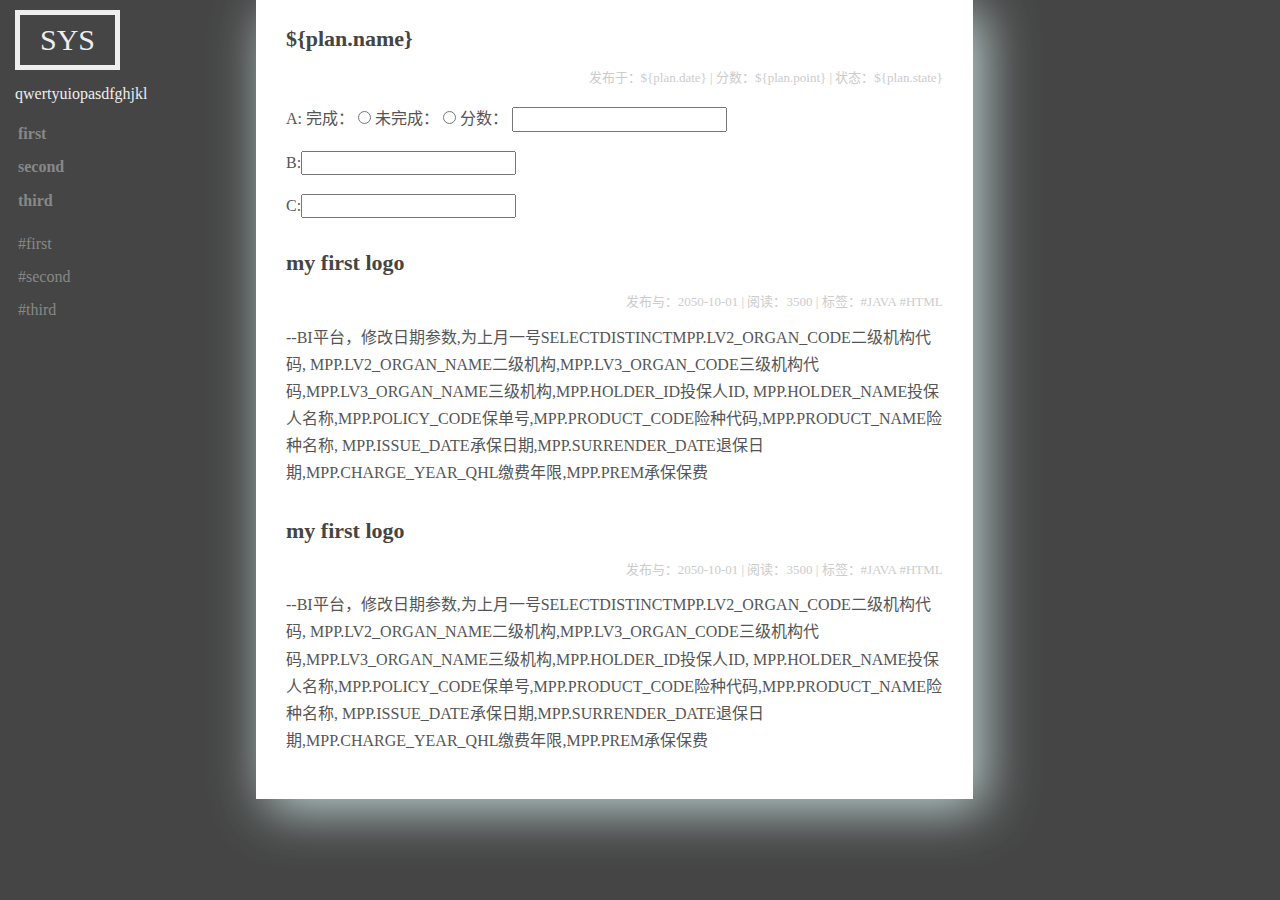
<file: src/main/webapp/index.html>
<!DOCTYPE html>
<html lang="zh-CN">
<head>
	<meta charset="UTF-8">
	<meta name="viewport" content="width=device-width, initial-scale=1.0">
	<meta http-equiv="X_UA_Compatible" content="ie=edge">
	<link rel="stylesheet" href="CSS/normalize.css">
	<link rel="stylesheet" href="CSS/main.css">
	<title>Blog</title>
</head>
<body>
	<div class="side-bar">
		<div class="header">
			<a class="logo" href="index.html">SYS</a>
			<div class="interest">qwertyuiopasdfghjkl</div>
		</div>
		<div class="nav">
			<a href="#" class="item">first</a>
			<a href="#" class="item">second</a>
			<a href="#" class="item">third</a>
		</div>
		<div class="tag-list">
			<a href="#" class="item">#first</a>
			<a href="#" class="item">#second</a>
			<a href="#" class="item">#third</a>
		</div>
	</div>
	<div class="main">
		<div class="article-list">
			<div class="item">
				<a class="title" href="#">${plan.name}</a>
				<div class="status">发布于：${plan.date} | 分数：${plan.point} | 状态：${plan.state}</div>
				<div class="content no-select">
					<p>
						<label id="plan.id1.planitem">A:</label>
						<label for="plan.id1.done">完成：</label>
						<input id="plan.id1.done" name="plan.id1" type="radio" />
						<label for="plan.id1.notdone">未完成：</label>
						<input id="plan.id1.notdone" name="plan.id1" type="radio" />
						<label>分数：</label>
						<input id="plan.id1.pointitem" type="text" />
					</p>
					<p><label>B:</label><input name="#" type="text" /></p>
					<p><label>C:</label><input name="#" type="text" /></p>
				</div>
			</div>
			<div class="item">
				<a class="title" href="article.html">my first logo</a>
				<div class="status">发布与：2050-10-01 | 阅读：3500 | 标签：#JAVA #HTML</div>
				<div class="content">
					--BI平台，修改日期参数,为上月一号SELECTDISTINCTMPP.LV2_ORGAN_CODE二级机构代码,
					MPP.LV2_ORGAN_NAME二级机构,MPP.LV3_ORGAN_CODE三级机构代码,MPP.LV3_ORGAN_NAME三级机构,MPP.HOLDER_ID投保人ID,
					MPP.HOLDER_NAME投保人名称,MPP.POLICY_CODE保单号,MPP.PRODUCT_CODE险种代码,MPP.PRODUCT_NAME险种名称,
					MPP.ISSUE_DATE承保日期,MPP.SURRENDER_DATE退保日期,MPP.CHARGE_YEAR_QHL缴费年限,MPP.PREM承保保费
				</div>
			</div>
			<div class="item">
				<a class="title" href="article.html">my first logo</a>
				<div class="status">发布与：2050-10-01 | 阅读：3500 | 标签：#JAVA #HTML</div>
				<div class="content">
					--BI平台，修改日期参数,为上月一号SELECTDISTINCTMPP.LV2_ORGAN_CODE二级机构代码,
					MPP.LV2_ORGAN_NAME二级机构,MPP.LV3_ORGAN_CODE三级机构代码,MPP.LV3_ORGAN_NAME三级机构,MPP.HOLDER_ID投保人ID,
					MPP.HOLDER_NAME投保人名称,MPP.POLICY_CODE保单号,MPP.PRODUCT_CODE险种代码,MPP.PRODUCT_NAME险种名称,
					MPP.ISSUE_DATE承保日期,MPP.SURRENDER_DATE退保日期,MPP.CHARGE_YEAR_QHL缴费年限,MPP.PREM承保保费
				</div>
			</div>
		</div>
	</div>
	
</body>
</html>
</file>
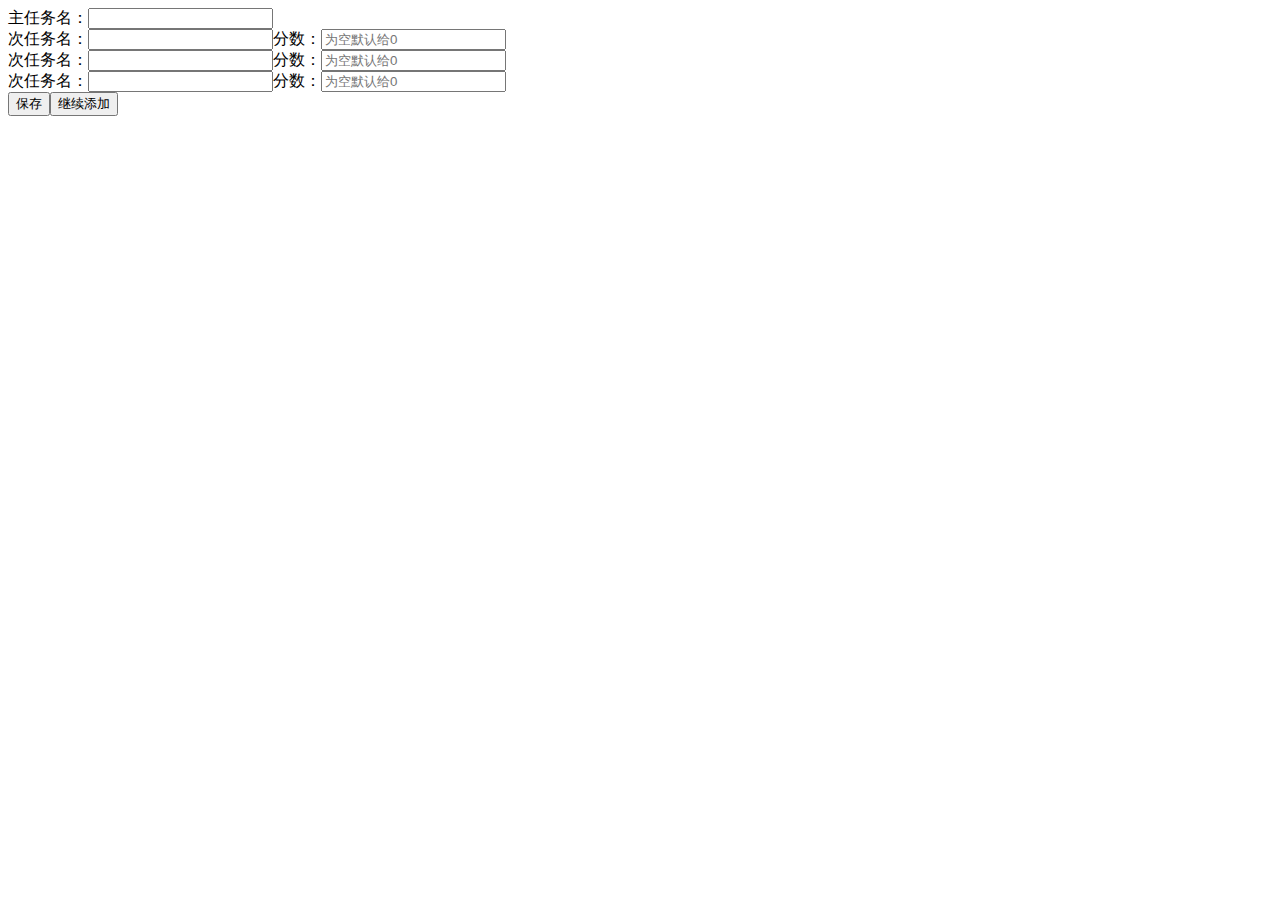
<file: src/main/resources/templates/add.html>
<!DOCTYPE html>
<html xmlns="http://www.w3.org/1999/xhtml" xmlns:th="http://www.thymeleaf.org"
      xmlns:sec="http://www.thymeleaf.org/thymeleaf-extras-springsecurity3">
<head>
	<meta charset="UTF-8" />
	<meta name="viewport" content="width=device-width, initial-scale=1.0" />
	<meta http-equiv="X_UA_Compatible" content="ie=edge" />
	<title>add plan</title>
	
	<script type="text/javascript" src="js/jquery-1.8.0.min.js"></script>
</head>
<body>
	<form id="addPlanForm" onSubmit="javascript:return false">
		<input id="itemSize" name="itemSize" type="hidden" value="3" />
		主任务名：<input id="planName" name="planName" type="text" /><br/>
		次任务名：<input id="itemName1" name="itemName1" type="text" />分数：<input id="itemPoint1" name="itemPoint1" type="text" placeholder="为空默认给0" /><br/>
		次任务名：<input id="itemName2" name="itemName2" type="text" />分数：<input id="itemPoint2" name="itemPoint2" type="text" placeholder="为空默认给0" /><br/>
		次任务名：<input id="itemName3" name="itemName3" type="text" />分数：<input id="itemPoint3" name="itemPoint3" type="text" placeholder="为空默认给0" /><br/>
		<button onclick="savePlan()">保存</button><button>继续添加</button>
	</form>
	
	<script type="text/javascript">
	
	function savePlan(){
		var data = getPlanData();
		var jsonData = JSON.stringify(data);
		$.ajax({
			type : "post",
			url : "/savePlan",
			data : jsonData,
			contentType : "application/json",
			dataType : "json",
			success : function(data){console.log(data)},
			error : function() {
				console.log("请求服务器出错!请检查网络连接");
			}
		});
	}
	
	var bean = {};
	bean.itemSize = "itemSize";
	bean.planName = "planName";
	bean.itemName = "itemName";
	bean.itemPoint = "itemPoint";
	
	
	function getPlanData(){
		var err = checkPlan();
		if(err != ""){
			alert(err);
			return false;
		}
		
		var data = {};
		var planName = "";
		var itemSize = "";
		var itemNameArr = new Array();
		var itemPointArr = new Array();
		
		$("#addPlanForm").serializeArray().forEach(function(val){
			
			if(val.name == bean.itemSize && !itemSize){
				itemSize = val.value;
			}
			
			if(val.name == bean.planName && !planName){
				planName = val.value;
			}
			
			if(val.name.indexOf(bean.itemName) != -1){
				itemNameArr.push(val.value);
			}
			
			if(val.name.indexOf(bean.itemPoint) != -1){
				itemPointArr.push(val.value);
			}
			
		});
		
		if(itemNameArr.length != itemSize 
		|| itemNameArr.length != itemPointArr.length){
			err = "提交参数异常:任务数量异常";
			alert(err);
			return false;
		}
		
		data.planName = planName;
		data.itemSize = itemSize;
		data.itemNameArr = itemNameArr;
		data.itemPointArr = itemPointArr;
		return data;
	}
	
	function checkPlan(){
		var err = "";
		
		var itemSize = $("#itemSize").val();
		if(!itemSize || itemSize <= 0){
			err = "子任务数量为0";
			return err;
		}
		
		var planName = $("#planName").val();
		if(!planName){
			err = "任务名不能为空";
			return err;
		}
		
		var itemNameInput = $("input[name^='itemName']");
		itemNameInput.each(function(i,val){
			if(!val.value){
				err = "子任务名不能为空";
				return err;
			}
		});
		
		return err;
	}
	/* 
	var arr[]; 
	$(":input[name='inp']").each(function(){ 
		arr.push($(this).val()); 
	});
	*/
	</script>
</body>
</html>
</file>
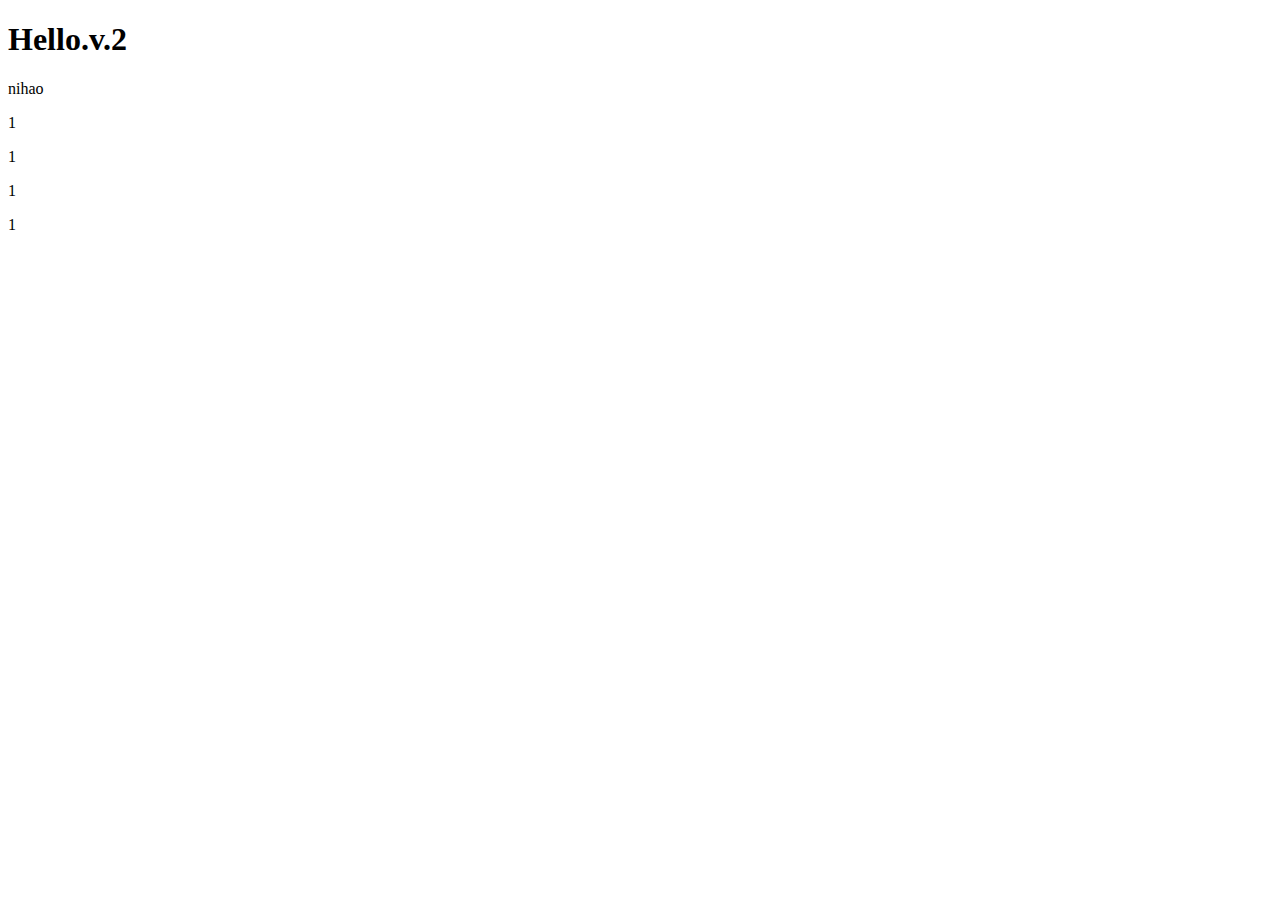
<file: src/main/resources/templates/hello.html>
<!DOCTYPE html>
<html xmlns="http://www.w3.org/1999/xhtml" xmlns:th="http://www.thymeleaf.org"
      xmlns:sec="http://www.thymeleaf.org/thymeleaf-extras-springsecurity3">
    <head>
        <title>Hello World!</title>
        
        <script type="text/javascript" src="js/jquery-1.8.0.min.js"></script>
    </head>
    <body>
    	<div id="trj">
    	</div>
        <h1 th:inline="text">Hello.v.2</h1>
        <p th:text="${hello}"></p>
        <div th:if="${myself=='yes1'}">nihao
        	<p>1</p>
        	<p>1</p>
        	<p>1</p>
        	<p>1</p>
        	
        </div>
    </body>
</html>
</file>
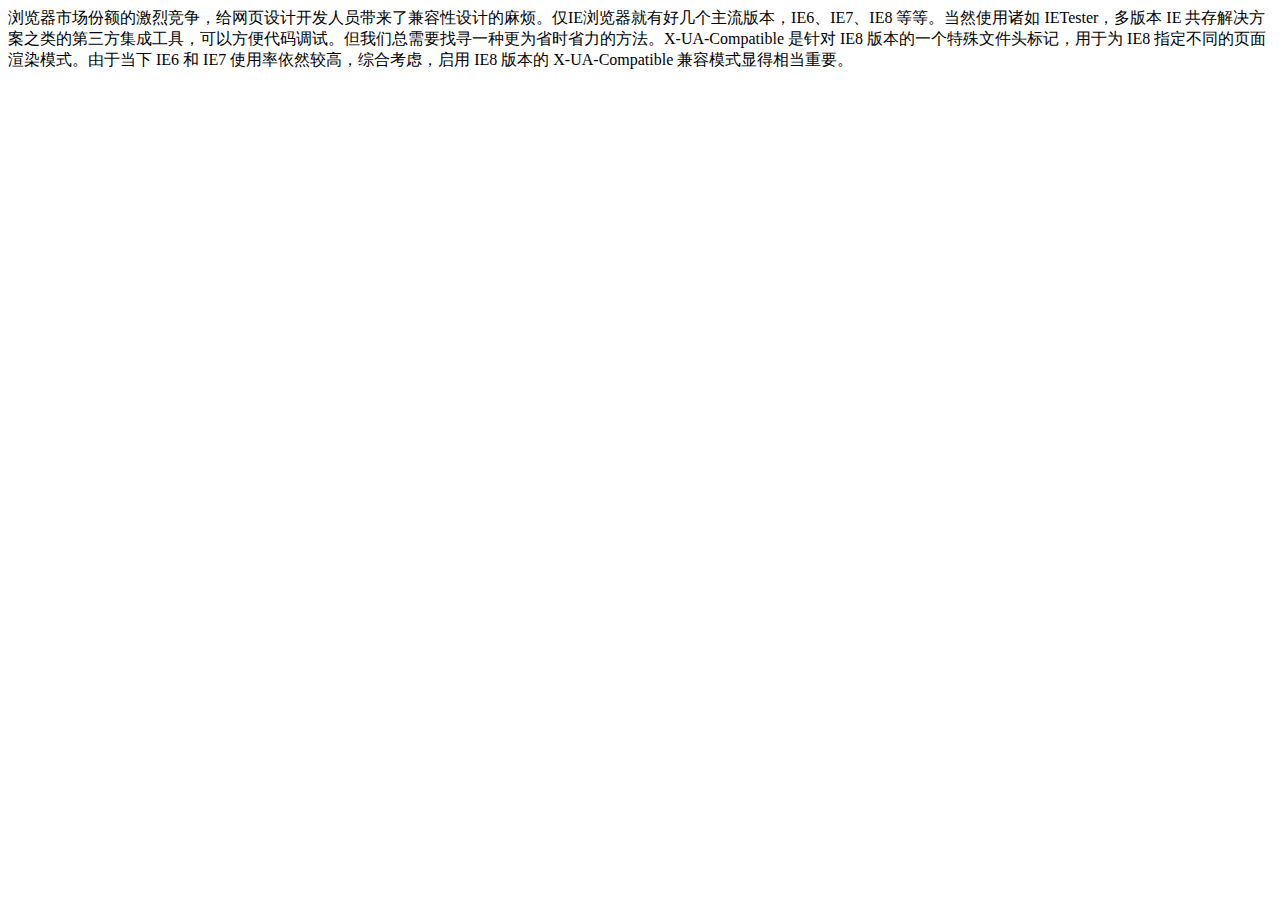
<file: src/main/webapp/Page/test.html>
<!DOCTYPE html>
<html lang="en">
<head>
<meta charset="UTF-8">
<meta name="viewport" content="width=device-width,initial-scale=1.0">
<link rel="stylesheet" href="">

<title>	响应式布局</title>
</head>
<body>
 浏览器市场份额的激烈竞争，给网页设计开发人员带来了兼容性设计的麻烦。仅IE浏览器就有好几个主流版本，IE6、IE7、IE8 等等。当然使用诸如 IETester，多版本 IE 
 共存解决方案之类的第三方集成工具，可以方便代码调试。但我们总需要找寻一种更为省时省力的方法。X-UA-Compatible 是针对 IE8 版本的一个特殊文件头标记，用于为 IE8 
 指定不同的页面渲染模式。由于当下 IE6 和 IE7 使用率依然较高，综合考虑，启用 IE8 版本的 X-UA-Compatible 兼容模式显得相当重要。
</body>
</html>
</file>
<file: src/main/webapp/CSS/main.css>
body{
	background: #454545;
	line-height: 1.7;
}

a{
	text-decoration: none;
}

a, body{
	color: #eee;
}

.side-bar{
	float:left;
	width: 20%;	
}

.side-bar > *{
	margin: 10px 15px;
}

.main{
	float:right;
	width: 80%;
	color: #555;
}

.header .logo{
	border: 5px solid #eee;
	padding: 10px 20px;
	font-size: 30px;
	display: inline-block;
	margin-bottom: 10px;
	line-height: 1;
}

.side-bar .nav a,
.side-bar .tag-list a{
	display: block;
	padding: 3px;
	color: #888;
	transition: color 250ms;
}

.side-bar .nav a:hover,
.side-bar .tag-list a:hover{
	color: #eee;
}

.side-bar .nav a{
	font-weight: 700;
}

.article-list{
	margin-right: 30%;
	background: #fff;
	padding: 20px 30px;
	box-shadow: 10px 10px 50px rgba(225,250,250,0.8);
}

.article-list .item{
	margin-bottom: 25px;
}

.article-list .item > *{
	margin: 10px 0px;
}

.article-list .item .status{
	text-align: right;
}

.article-list .item .title{
	color:#454545;
	font-size: 22px;
	font-weight: 700;
}

.article-list .item .status{
	font-size: 13px;
	color: #ccc;
}

.no-select{
	-moz-user-select: none;
	-webkit-user-select: none;
	-ms-user-select: none;
	-khtml-user-select: none;
	user-select: none;
}
</file>
